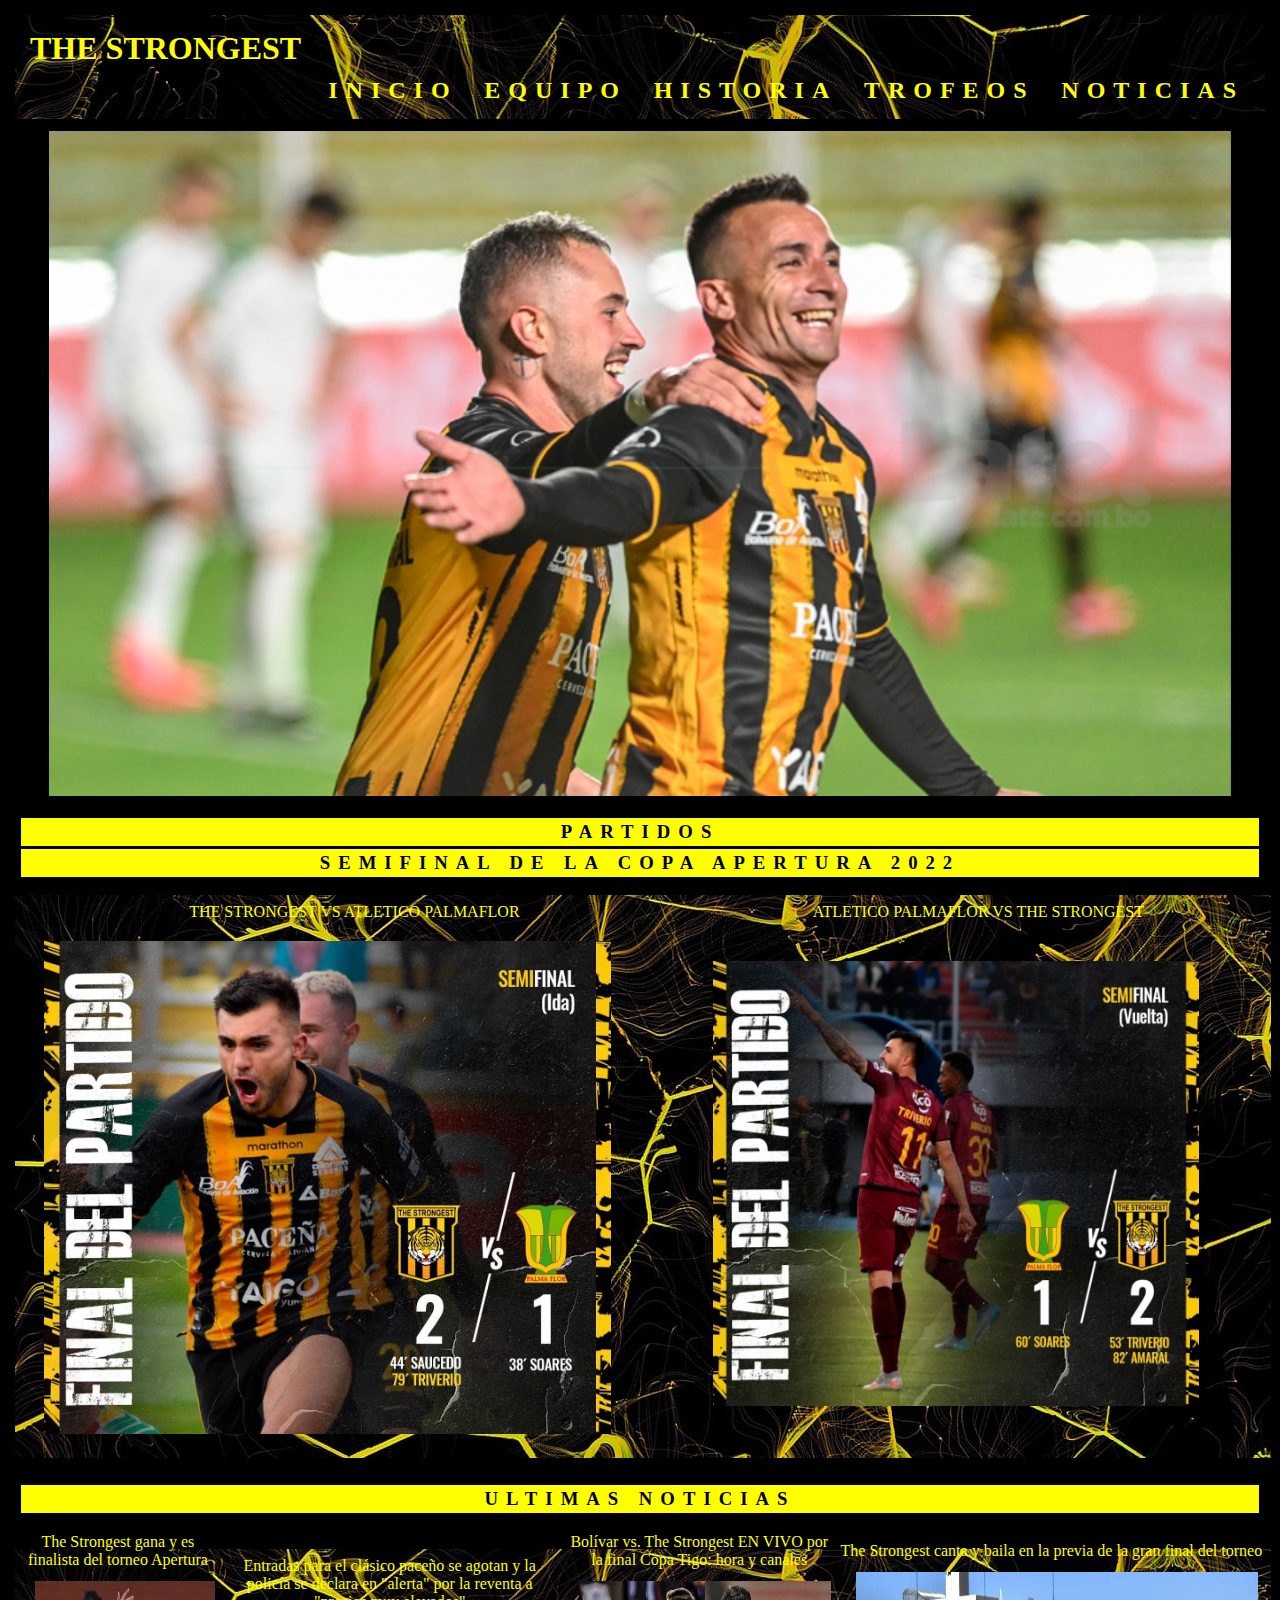
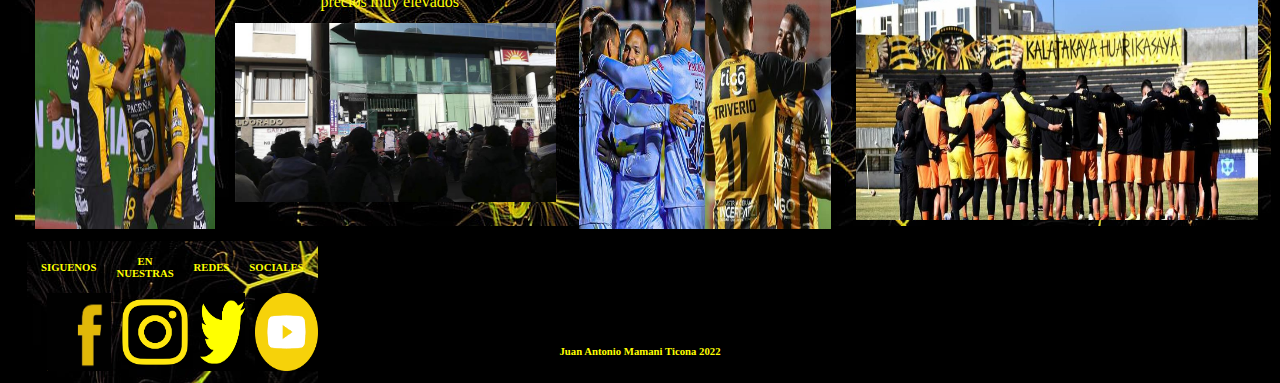
<file: index.html>
<!DOCTYPE html>
<html>
<head>
<meta name="viewport" content="width=device-width, initial-scale=1.0">
<link rel=styleSheet href="estilo.css" type="text/css">
</head>
<body>
<div id="cont1">
<header>
<h1>THE STRONGEST</h1>
<h2><a href="index.html">INICIO</a> <a href="equipo/equipo.html">EQUIPO</a>  <a href="historia/historia.html">HISTORIA</a>    <a href="trofeos/trofeos.html">TROFEOS</a>    <a href="noticias/noticias.html">NOTICIAS </a></h2>
</header>
</div>
<center>
<img src="imagenes/inicio.png">
</center>
</body>
<center>
<h3>PARTIDOS </h3>
<h3>SEMIFINAL DE LA COPA APERTURA 2022</h3>
</center>
<table>
<tr>
<td>THE STRONGEST VS ATLETICO PALMAFLOR</td>
<td>ATLETICO PALMAFLOR VS THE STRONGEST</td>
</tr>
<tr>
<center>
<td><div id="imagen"><img src="imagenes/vs2.jpg"></div></td>
<td><div id="imagen"><img src="imagenes/vs1.jpg"></div></td>
</center>
</tr>
</table>
<center>
<a href="noticias/noticias.html"><h3>ULTIMAS NOTICIAS</h3></a>
</center>
<table>
<tr>
<center>
<td>The Strongest gana y es finalista 
del torneo Apertura
<div id="noticias">
<img src="imagenes/not1.jpg"></div></td>
<td>Entradas para el clásico paceño se 
agotan y la policía se declara en "alerta" 
por la reventa a "precios muy elevados"
<div id="noticias">
<img src="imagenes/not2.jpg"></div></td>
<td>Bolívar vs. The Strongest EN VIVO por la
 final Copa Tigo: hora y canales
 <div id="noticias">
 <img src="imagenes/not3.jpg"></div></td>
<td>The Strongest canta y baila en la previa
de la gran final del torneo
<div id="noticias">
<img src="imagenes/not4.jpg"></div></td>
</center>
</tr>
</table>
<footer>
<div id="logos">
<table>
<tr>
<td><h6>SIGUENOS</h6>   </td>
<td><h6>EN NUESTRAS</h6></td>
<td> <h6>REDES</h6></td>
<td><h6>SOCIALES</h6></td>
</tr>
<tr>
<td><a href="https://www.facebook.com/clubthestrongestoficial"><img src="imagenes/facebook.jpg" height="5px" width="5px"></a></td>
<td><a href="https://www.instagram.com/clubstrongest/"><img src="imagenes/inta.png" height="5px" width="5px"></a></td>
<td><a href="https://twitter.com/clubstrongest"><img src="imagenes/ti.png" height="5px" width="5px"></a></td>
<td><a href="https://www.youtube.com/channel/UCL26Mlt9r8WV9h9ILcctvXg/feed"><img src="imagenes/you.png" height="5px" width="5px"></a></td>
</table>
</div>
<br>
<br>
<br>
<br>
<br>
<h6>Juan Antonio Mamani Ticona 2022</h6>
</footer>
</html>
</file>
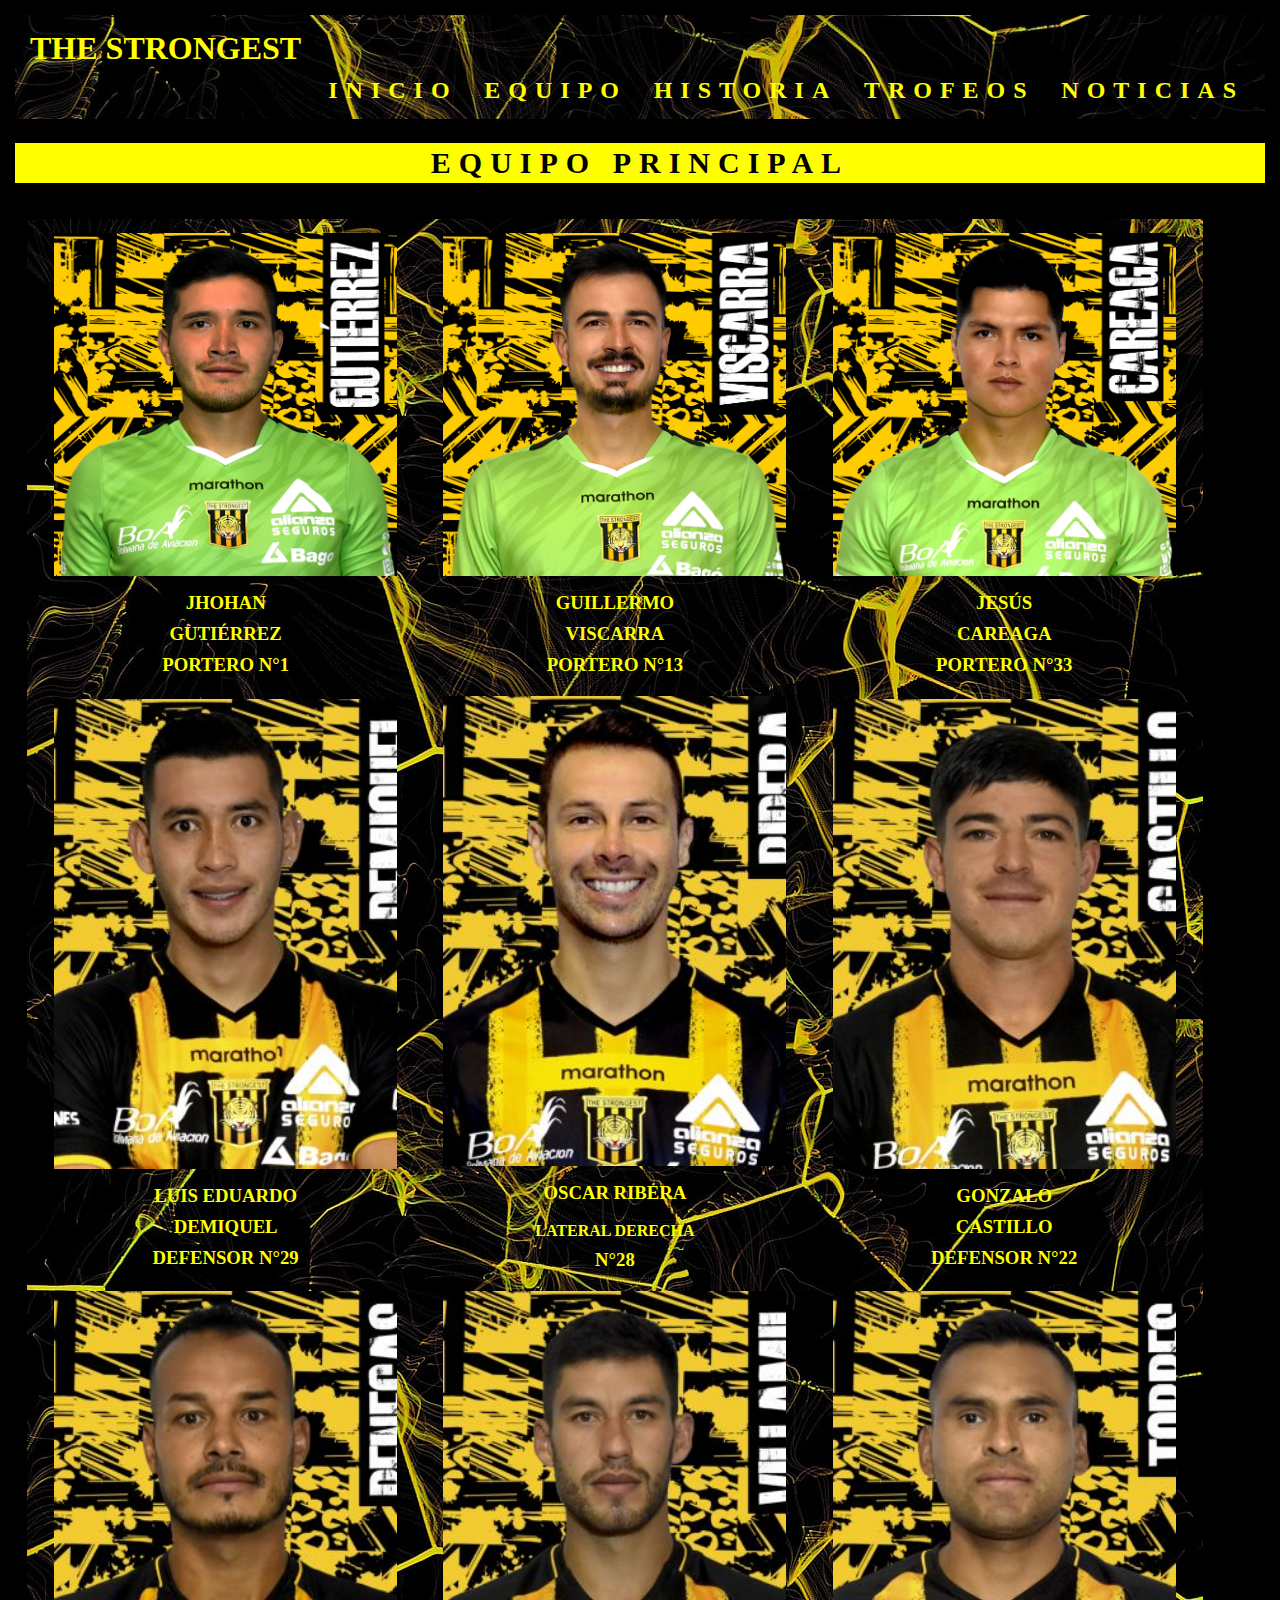
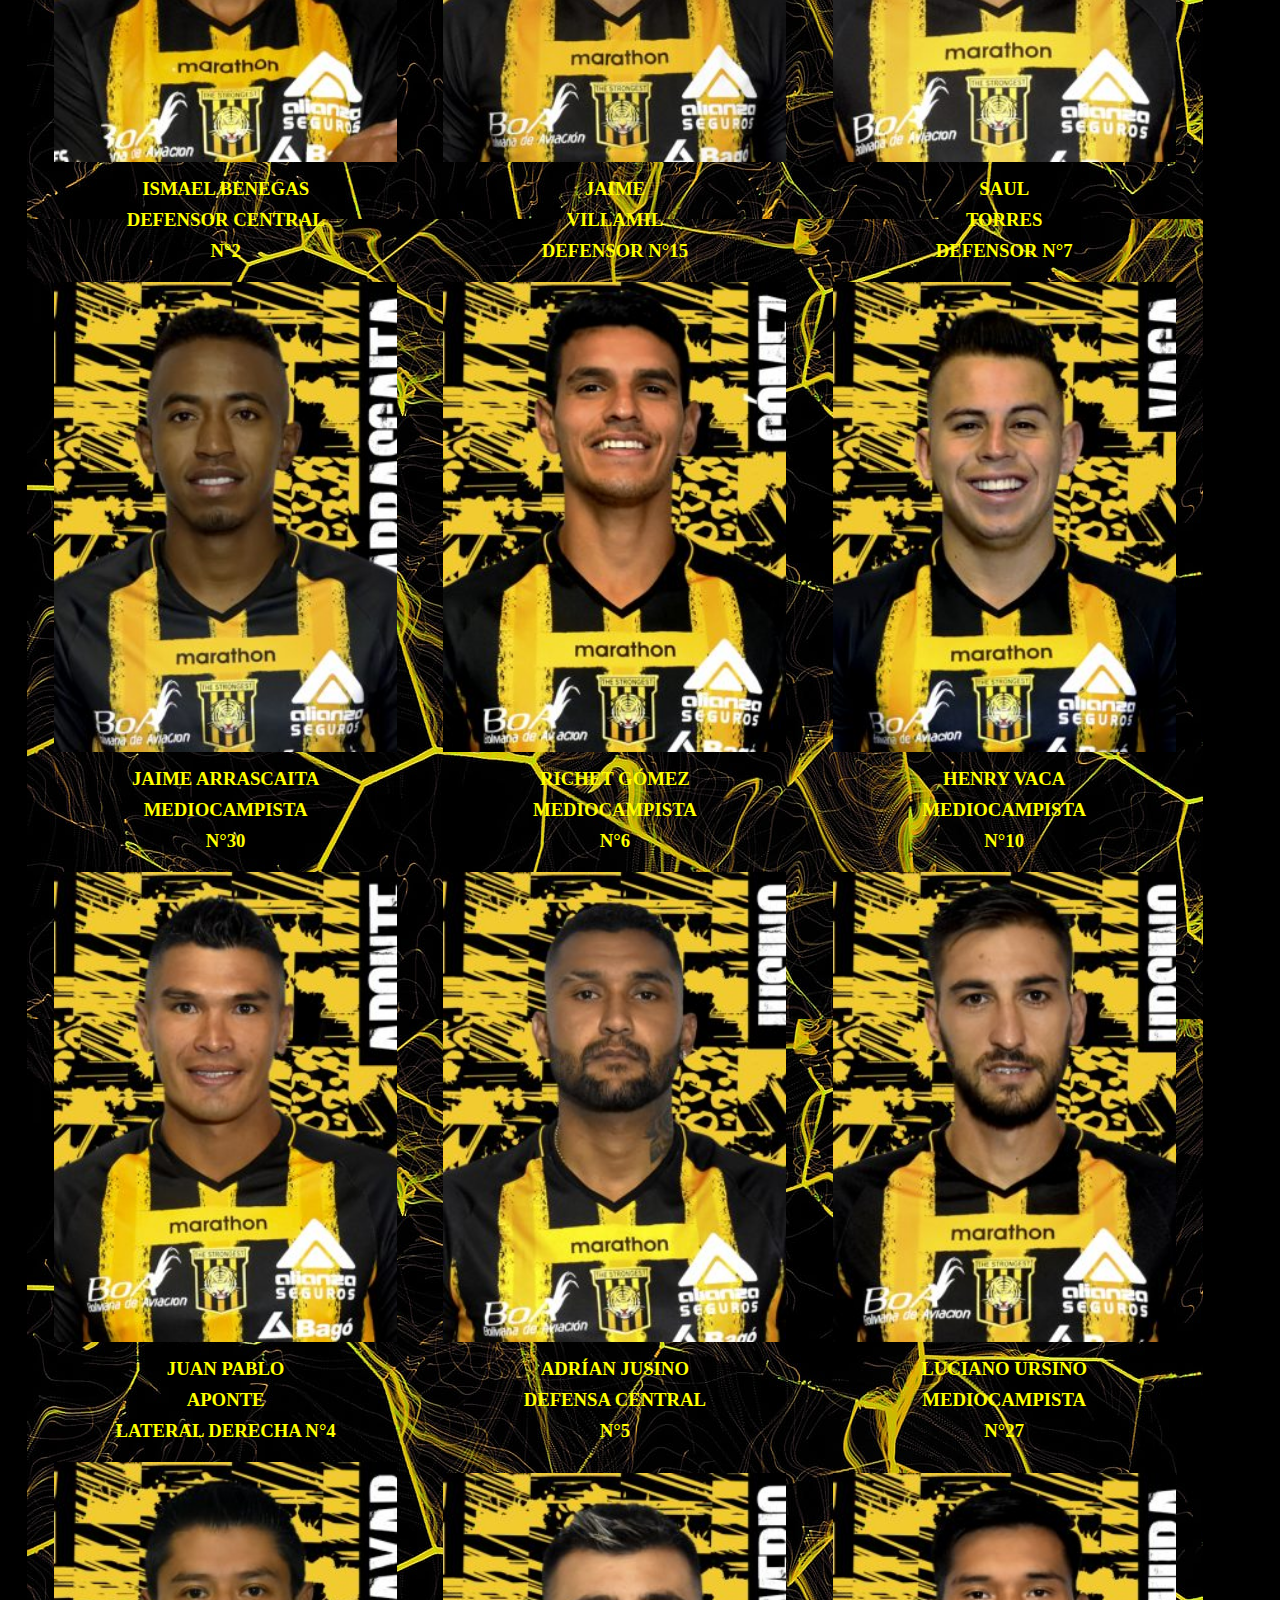
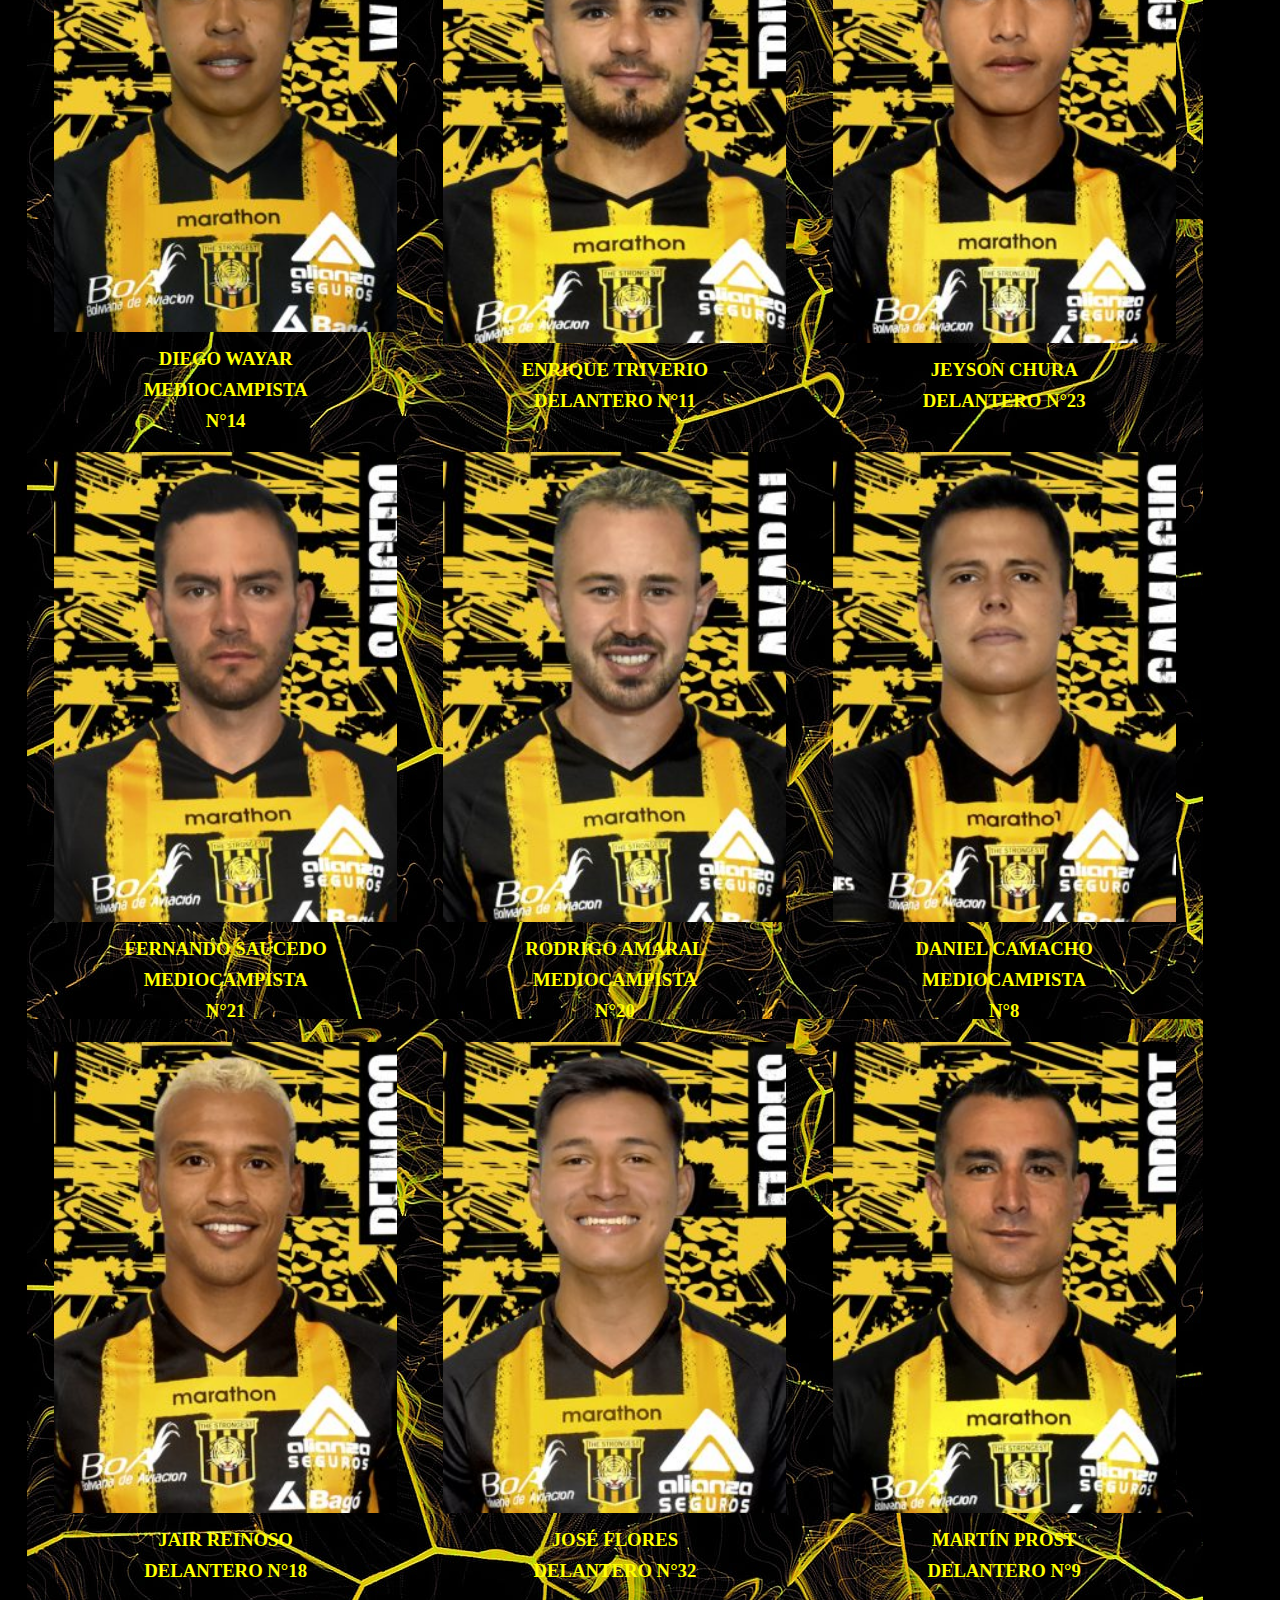
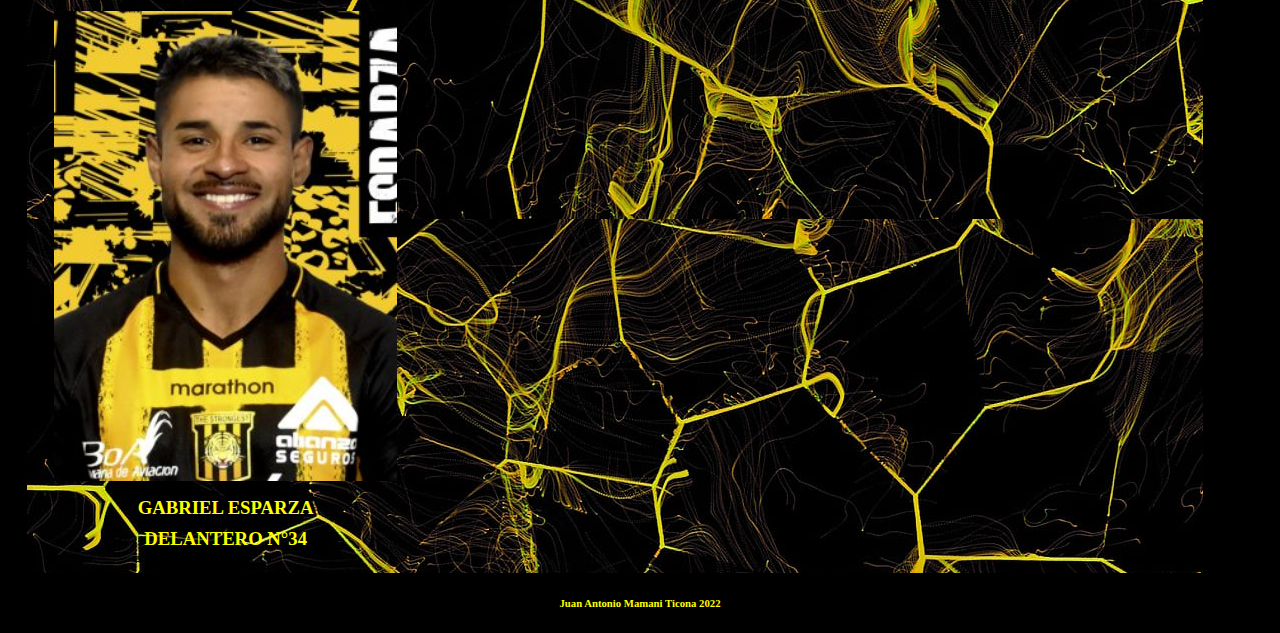
<file: equipo/equipo.html>
<!DOCTYPE html>
<html>
<head>
<meta name="viewport" content="width=device-width, initial-scale=1.0">
<link rel=styleSheet href="estiloequipo.css" type="text/css">
</head>
<div id="cont1">
<header>
<h1>THE STRONGEST</h1>
<h2><a href="../index.html">INICIO</a> <a href="../equipo/equipo.html">EQUIPO</a>  <a href="../historia/historia.html">HISTORIA</a>    <a href="../trofeos/trofeos.html">TROFEOS</a>  <a href="../noticias/noticias.html">  NOTICIAS </a></h2>
</header>
</div>
<body>
<br>
<div id="letra">EQUIPO PRINCIPAL</div>
<br>
<section>
<div id="gg">
<table>
<tr>
<td>
  <img src="imagenes/portero1.jpg">
   <h3>JHOHAN </h3>
    <h3>GUTIÉRREZ</h3>
   <h3>PORTERO N°1</h3>
</td>
<td>  
   <img src="imagenes/portero2.jpg">
	<h3>GUILLERMO</h3>
	 <h3>  VISCARRA</h3>
	<h3>PORTERO N°13</h3>
</td>
<td> 
   <img src="imagenes/portero3.jpg">
   <h3>JESÚS </h3>
   <h3>CAREAGA</h3>
	<h3>PORTERO N°33</h3>
</td>
</tr>
<tr>
<td>
   <img src="imagenes/defensor 22.jpg">
   <h3>LUIS EDUARDO</h3>
   <h3>DEMIQUEL</h3>
   <h3>DEFENSOR N°29</h3>
</td>
<td>
   <img src="imagenes/defensor 28.jpg">
   <h3>OSCAR RIBERA</h3>
   <h3></h3>
   <h4>LATERAL DERECHA</h4> <h3>N°28</h3>
</td>
<td>
   <img src="imagenes/defensor 17.jpg">
   <h3>GONZALO</h3>
   <h3>CASTILLO</h3>
   <h3>DEFENSOR N°22</h3>
</td>
</tr>
<tr>
<td>
 <img src="imagenes/jugador 2.jpg">
 <h3>ISMAEL BENEGAS</h3>
 <h3>DEFENSOR CENTRAL</h3>
 <h3>N°2</h3>
</td>
<td>
  <img src="imagenes/jugador 5.jpg">
  <h3>JAIME</h3>
  <h3>VILLAMIL</h3>
  <h3>DEFENSOR N°15</h3>
</td>
<td>
<img src="imagenes/jugador 7.jpg">
<h3>SAUL</h3>
<h3>TORRES</h3>
<h3>DEFENSOR N°7</h3>
</td>
</tr>
<tr>
<td>
<img src="imagenes/jugador 30.jpg">
<h3>JAIME ARRASCAITA</h3>
<h3>MEDIOCAMPISTA</h3>
<h3>N°30</h3>
</td>
<td>
<img src="imagenes/jugador 6.jpg">
<h3>RICHET GÓMEZ</h3>
<h3>MEDIOCAMPISTA</h3>
<h3>N°6</h3>
</td>
<td>
<img src="imagenes/jugador 10.jpg">
<h3>HENRY VACA</h3>
<h3>MEDIOCAMPISTA</h3>
<h3>N°10</h3>
</td>
</tr>
<tr>
<td>
<img src="imagenes/jugador 4.jpg">
<h3>JUAN PABLO</h3>
<h3>APONTE</h3>
<h3>LATERAL DERECHA N°4</h3>
</td>
<td>
<img src="imagenes/jugador 5.1.jpg">
<h3>ADRÍAN JUSINO</h3>
<h3>DEFENSA CENTRAL</h3>
<h3>N°5</h3>
</td>
<td>
<img src="imagenes/jugador 27.jpg">
<h3>LUCIANO URSINO</h3>
<h3>MEDIOCAMPISTA</h3>
<h3>N°27</h3>
</td>
</tr>
<tr>
<td>
<img src="imagenes/jugador 14.jpg">
<h3>DIEGO WAYAR</h3>
<h3>MEDIOCAMPISTA</h3>
<h3>N°14</h3>
</td>
<td>
<img src="imagenes/jugador 11.jpg">
<h3>ENRIQUE TRIVERIO</h3>
<h3>DELANTERO N°11</h3>
<h3></h3>
</td>
<td>
<img src="imagenes/jugador 23.jpg">
<h3>JEYSON CHURA</h3>
<h3>DELANTERO N°23</h3>
<h3></h3>
</td>
</tr>
<tr>

<td>
<img src="imagenes/jugador 21.jpg">
<h3>FERNANDO SAUCEDO</h3>
<h3>MEDIOCAMPISTA</h3>
<h3>N°21</h3>
</td>
<td>
<img src="imagenes/jugador 20.jpg">
<h3>RODRIGO AMARAL</h3>
<h3>MEDIOCAMPISTA</h3>
<h3>N°20</h3>
</td>
<td>
<img src="imagenes/jugador 8.jpg">
<h3>DANIEL CAMACHO</h3>
<h3>MEDIOCAMPISTA</h3>
<h3>N°8</h3>
</td>
</tr>
<tr>
<td>
<img src="imagenes/jugador 18.jpg">
<h3>JAIR REINOSO</h3>
<h3>DELANTERO N°18</h3>
<h3></h3>
</td>
<td>
<img src="imagenes/jugador 32.jpg">
<h3>JOSÉ FLORES</h3>
<h3>DELANTERO N°32</h3>
<h3></h3>
</td>
<td>
<img src="imagenes/jugador 9.jpg">
<h3>MARTÍN PROST</h3>
<h3>DELANTERO N°9</h3>
<h3></h3>
</td>
</tr>
<tr>
<td>
<img src="imagenes/jugador 34.jpg">
<h3>GABRIEL ESPARZA</h3>
<h3>DELANTERO N°34</h3>
<h3></h3>
</td>
</tr>
</table>
</div>
</section>
</body>
<footer>
<h6>Juan Antonio Mamani Ticona 2022</h6>
</footer>

</html>
</file>
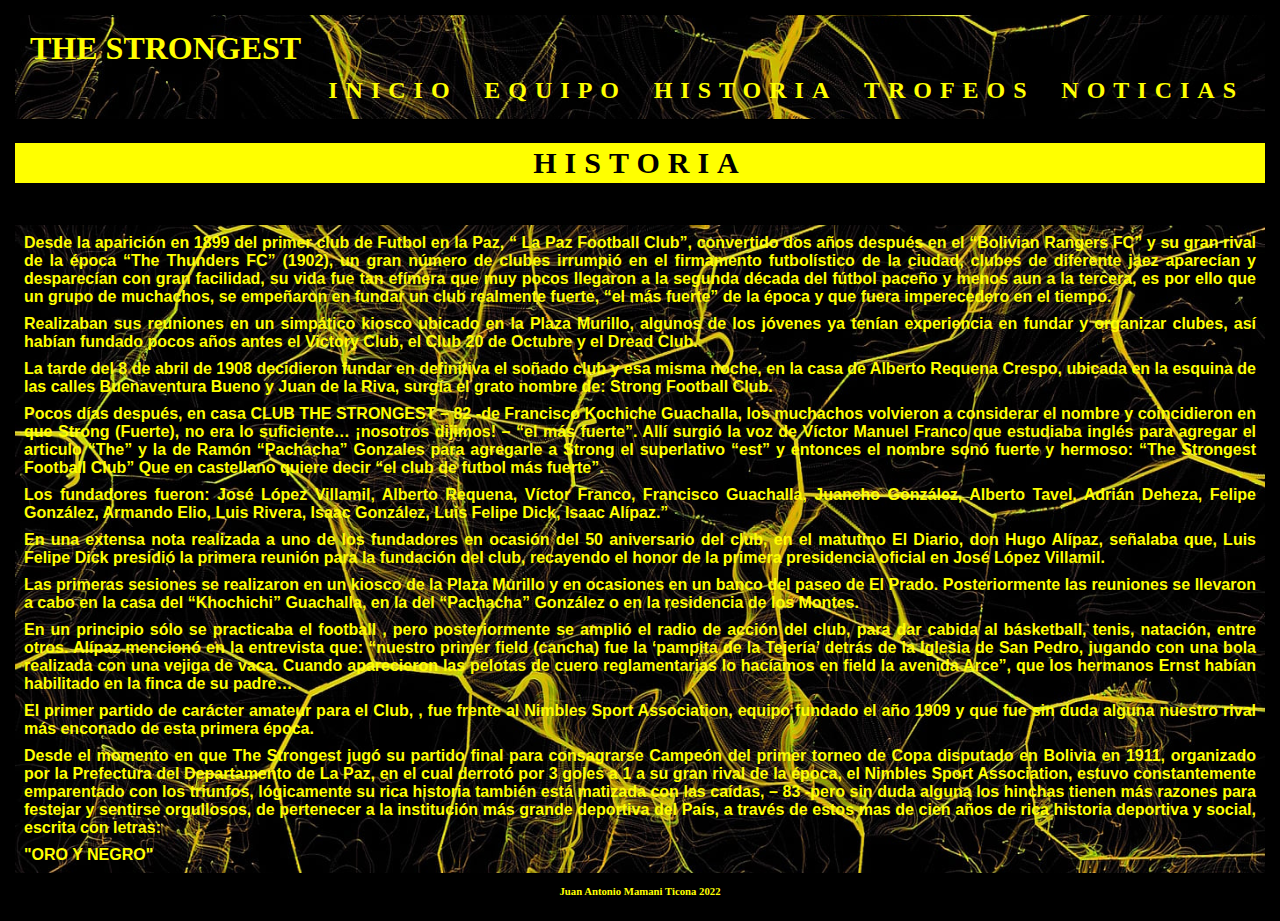
<file: historia/historia.html>
<!DOCTYPE html>
<html>
<head>
<meta name="viewport" content="width=device-width, initial-scale=1.0">
<link rel=styleSheet href="estilohistoria.css" type="text/css">
</head>
<div id="cont1">
<header>
<h1>THE STRONGEST</h1><h2><a href="../index.html">INICIO</a> <a href="../equipo/equipo.html">EQUIPO</a>  <a href="../historia/historia.html">HISTORIA</a>    <a href="../trofeos/trofeos.html">TROFEOS</a>   <a href="../noticias/noticias.html"> NOTICIAS</a> </h2>
</header>
</div>
<body>
<br>
<div id="letra">HISTORIA</div>
<br>
<br>
<div id="cont2">
<p>
Desde la aparición en 1899 del primer club de Futbol en la Paz, “ La Paz Football Club”,
convertido dos años después en el “Bolivian Rangers FC” y su gran rival de la época 
“The Thunders FC” (1902), un gran número de clubes irrumpió en el firmamento futbolístico de la ciudad, 
clubes de diferente jaez aparecían y desparecían con gran facilidad, su vida fue tan efímera que muy pocos
llegaron a la segunda década del fútbol paceño y menos aun a la tercera, es por ello que un grupo de muchachos, 
se empeñaron en fundar un club realmente fuerte, “el más fuerte” de la época y que fuera imperecedero en el tiempo.
</p>
<p>
Realizaban sus reuniones en un simpático kiosco ubicado en la Plaza Murillo, algunos de los jóvenes ya 
tenían experiencia en fundar y organizar clubes, así habían fundado pocos años antes el  Victory Club, 
el Club 20 de Octubre y el Dread Club.
</p>
<p>
La tarde del 8 de abril de 1908 decidieron fundar en definitiva el soñado club y esa misma noche, 
en la casa de Alberto Requena Crespo, ubicada en la esquina de las calles Buenaventura Bueno y Juan de la Riva, 
surgía el grato nombre de: Strong Football Club.
</p>
<p>
Pocos días después, en casa CLUB THE STRONGEST – 82 -de Francisco Kochiche Guachalla, los muchachos volvieron a 
considerar el nombre y coincidieron en que Strong (Fuerte), no era lo suficiente… ¡nosotros dijimos! – “el más fuerte”. 
Allí surgió la voz de  Víctor Manuel Franco que estudiaba inglés para agregar el articulo “The” y la de Ramón “Pachacha”
Gonzales para agregarle a Strong el superlativo “est” y entonces el nombre sonó fuerte y hermoso: “The Strongest Football Club” 
Que en castellano quiere decir “el club de futbol más fuerte”.
</p>
<p>
Los fundadores fueron: José López Villamil, Alberto Requena, Víctor Franco, Francisco Guachalla, Juancho González, Alberto Tavel, 
Adrián Deheza, Felipe González, Armando Elio, Luis Rivera, Isaac González, Luis Felipe Dick, Isaac Alípaz.”
</p>
<p>
En una extensa nota realizada a uno de los fundadores en ocasión del 50 aniversario del club, en el matutino El Diario,
don Hugo Alípaz, señalaba que, Luis Felipe Dick presidió la primera reunión para la fundación del club, recayendo el honor
de la primera presidencia oficial en José López Villamil.
</p>
<p>
Las primeras sesiones se realizaron en un kiosco de la Plaza Murillo y en ocasiones en un banco del paseo de El Prado. 
Posteriormente las reuniones se llevaron a cabo en la casa del “Khochichi” Guachalla, en la del “Pachacha” González 
o en la residencia de los Montes.
</p>
<p>
En un principio sólo se practicaba el football , pero posteriormente se amplió el radio de acción del club, para dar 
cabida al básketball, tenis, natación, entre otros. Alípaz mencionó en la entrevista que: “nuestro primer field (cancha)
fue la ‘pampita de la Tejería’ detrás de la Iglesia de San Pedro, jugando con una bola realizada con una vejiga de vaca.
Cuando aparecieron las pelotas de cuero reglamentarias lo hacíamos en field la avenida Arce”, que los hermanos Ernst habían 
habilitado en la finca de su padre…
</p>
<p>
El primer partido de carácter amateur para el Club, , fue frente al Nimbles Sport Association, equipo fundado el año 1909 
y que fue sin duda alguna nuestro  rival más enconado  de esta primera época.
</p>
<p>
Desde el momento en que The Strongest jugó su partido final para consagrarse Campeón del primer torneo de Copa disputado 
en Bolivia en 1911,  organizado por la Prefectura del Departamento de La Paz, en el cual derrotó por 3 goles a 1 a su gran
rival de la época, el Nimbles Sport Association, estuvo constantemente emparentado con los triunfos, lógicamente su rica historia 
también está matizada con las caídas, – 83 -pero sin duda alguna los hinchas tienen más razones para festejar y sentirse orgullosos,
de pertenecer a la  institución más grande deportiva del País, a través de estos mas de cien años de rica historia deportiva y social,
escrita con letras:
</p>
<p>
"ORO Y NEGRO"
</p>
</div>
</body>
<footer>
<h6>Juan Antonio Mamani Ticona 2022</h6>
</footer>

</html>
</file>
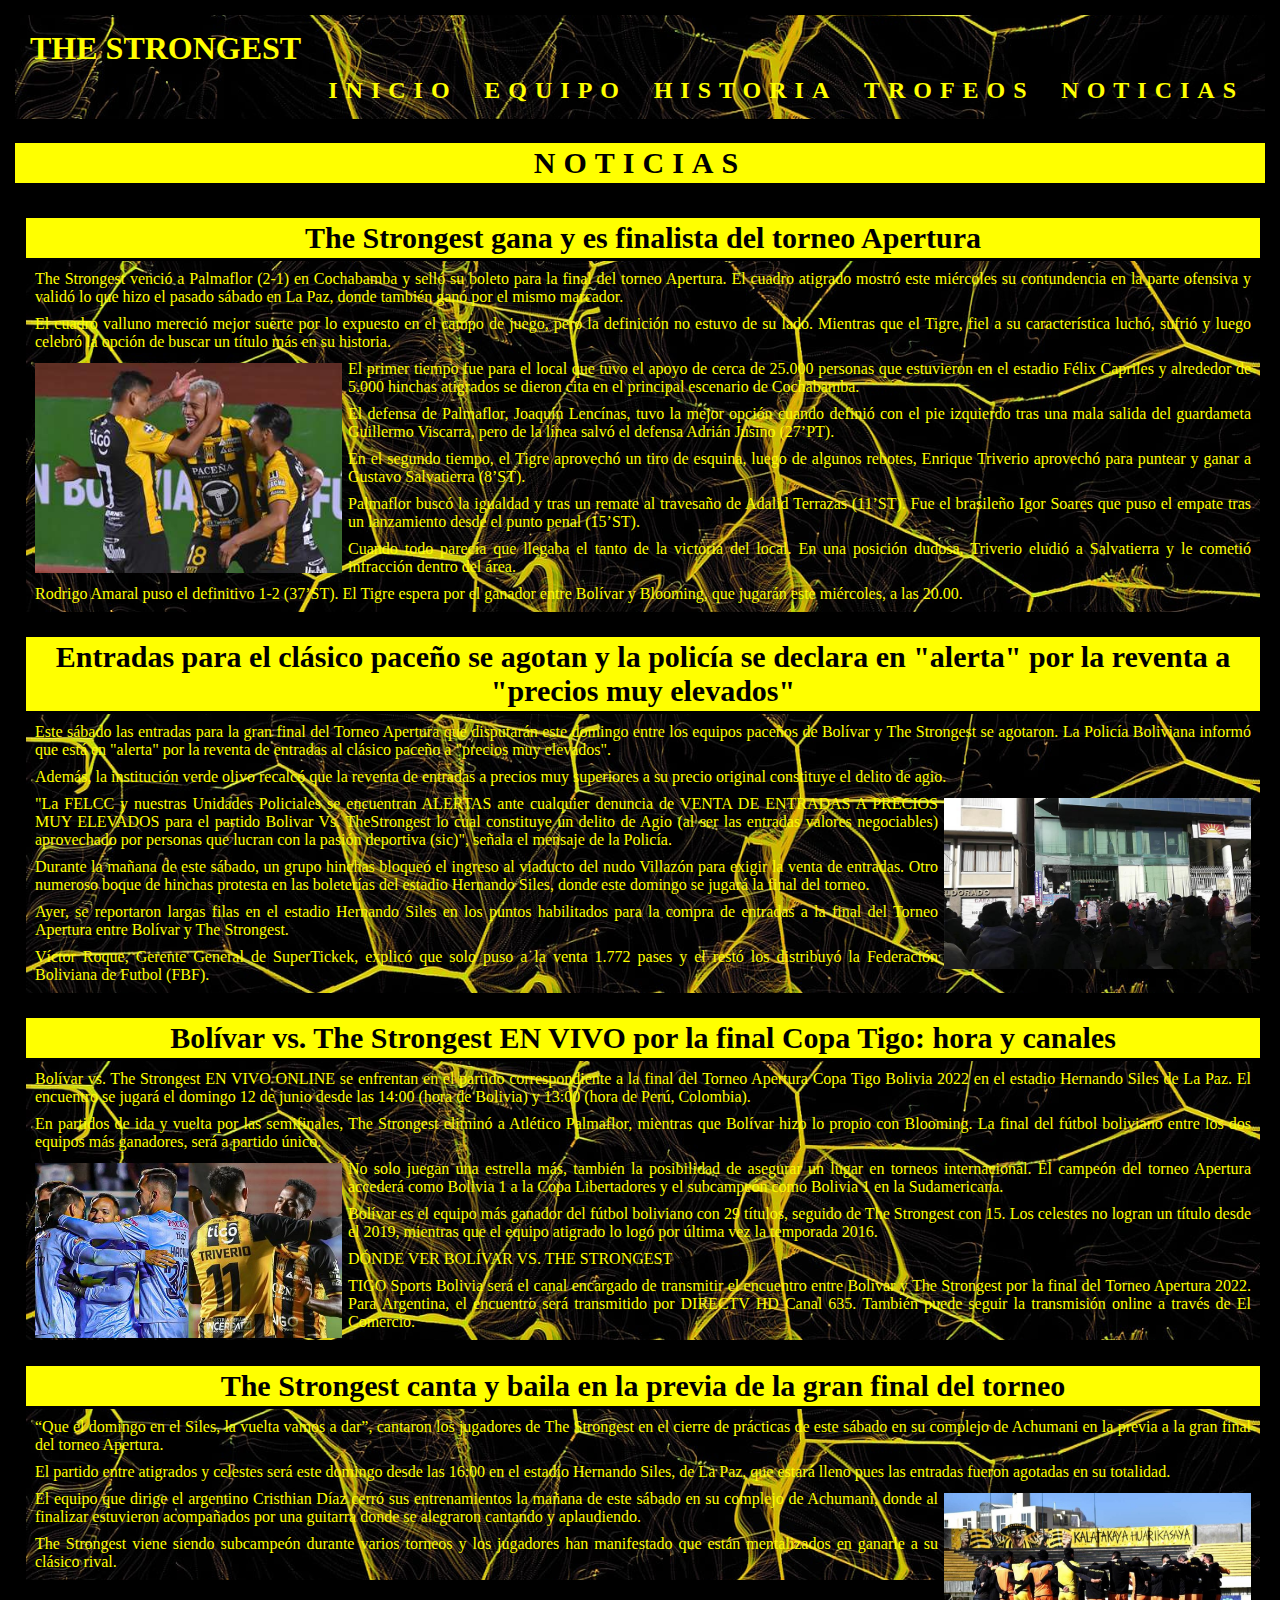
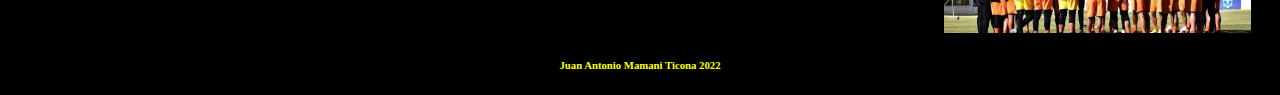
<file: noticias/noticias.html>
<!DOCTYPE html>
<html>
<head>
<meta name="viewport" content="width=device-width, initial-scale=1.0">
<link rel=styleSheet href="estilonoticias.css" type="text/css">
</head>
<div id="cont1">
<header>
<h1>THE STRONGEST</h1><h2><a href="../index.html">INICIO</a> <a href="../equipo/equipo.html">EQUIPO</a>  <a href="../historia/historia.html">HISTORIA</a>    <a href="../trofeos/trofeos.html">TROFEOS</a>    <a href="noticias.html">NOTICIAS</a> </h2>
</header>
</div>
<br>
<div id="letra">NOTICIAS</div>
<br>

<table>
<tr>
<td>
<h3>The Strongest gana y es finalista 
del torneo Apertura</h3>
<div id="parrafo">
<p>The Strongest venció a Palmaflor (2-1)
 en Cochabamba y selló su boleto para la 
 final del torneo Apertura. El cuadro atigrado
 mostró este miércoles su contundencia en la 
 parte ofensiva y validó lo que hizo el pasado
 sábado en La Paz, donde también ganó por el mismo marcador.</p>
<p>El cuadro valluno mereció mejor suerte por lo expuesto 
en el campo de juego, pero la definición no estuvo de su lado.
Mientras que el Tigre, fiel a su característica luchó, 
sufrió y luego celebró la opción de buscar un título más en su historia.</p>
<img src="imagenes/not1.jpg" height="30%" width="25%" align="left">
<p>El primer tiempo fue para el local que tuvo el apoyo
 de cerca de 25.000 personas que estuvieron en el estadio
 Félix Capriles y alrededor de 5.000 hinchas 
atigrados se dieron cita en el principal escenario de Cochabamba.</p>
<p>El defensa de Palmaflor, Joaquín Lencínas, tuvo la mejor opción cuando definió con el pie izquierdo tras una mala salida del guardameta Guillermo Viscarra, pero de la línea salvó el defensa Adrián Jusino (27’PT).</p>
<p>En el segundo tiempo, el Tigre aprovechó un tiro de esquina, luego de algunos rebotes, Enrique Triverio aprovechó para puntear y ganar a Gustavo Salvatierra (8’ST).</p>
<p>Palmaflor buscó la igualdad y tras un remate al travesaño de Adalid Terrazas (11’ST). Fue el brasileño Igor Soares que puso el empate tras un lanzamiento desde el punto penal (15’ST).</p>
<p>Cuando todo parecía que llegaba el tanto de la victoria del local. En una posición dudosa, Triverio eludió a Salvatierra y le cometió infracción dentro del área.</p>
<p>Rodrigo Amaral puso el definitivo 1-2 (37’ST). El Tigre espera por el ganador entre Bolívar y Blooming, que jugarán este miércoles, a las 20.00.</p>
</div>
</tr>

</table>
<table>
<tr>
<td>

<h3>Entradas para el clásico paceño se 
agotan y la policía se declara en "alerta" 
por la reventa a "precios muy elevados"</h3>
<div id="parrafo">
<p>Este sábado las entradas para la gran final del Torneo Apertura que disputarán este domingo entre los equipos paceños de Bolívar y The Strongest se agotaron. La Policía Boliviana informó que está en "alerta" por la reventa de entradas al clásico paceño a "precios muy elevados".</p>
<p>Además, la institución verde olivo recalcó que la reventa de entradas a precios muy superiores a su precio original constituye el delito de agio.</p>
<img src="imagenes/not2.jpg" height="30%" width="25%" align="right">
<p>"La FELCC y nuestras Unidades Policiales se encuentran ALERTAS ante cualquier denuncia de VENTA DE ENTRADAS A PRECIOS MUY ELEVADOS para el partido Bolivar Vs. TheStrongest lo cual constituye un delito de Agio (al ser las entradas valores negociables) aprovechado por personas que lucran con la pasión deportiva (sic)", señala el mensaje de la Policía.</p>
<p>Durante la mañana de este sábado, un grupo hinchas bloqueó el ingreso al viaducto del nudo Villazón para exigir la venta de entradas. Otro numeroso boque de hinchas protesta en las boleterías del estadio Hernando Siles, donde este domingo se jugará la final del torneo.</p>
<p>Ayer, se reportaron largas filas en el estadio Hernando Siles en los puntos habilitados para la compra de entradas a la final del Torneo Apertura entre Bolívar y The Strongest.</p>
<p>Víctor Roque, Gerente General de SuperTickek, explicó que solo puso a la venta 1.772 pases y el restó los distribuyó la Federación Boliviana de Futbol (FBF).</p>
</div>
</td>
</tr>
</table>
<table>
<tr>
<td>
<h3>Bolívar vs. The Strongest EN VIVO por la
 final Copa Tigo: hora y canales</h3>
<div id="parrafo">
<p>Bolívar vs. The Strongest EN VIVO ONLINE se enfrentan en el partido correspondiente a la final del Torneo Apertura Copa Tigo Bolivia 2022 en el estadio Hernando Siles de La Paz. El encuentro se jugará el domingo 12 de junio desde las 14:00 (hora de Bolivia) y 13:00 (hora de Perú, Colombia).</p>
<p>En partidos de ida y vuelta por las semifinales, The Strongest eliminó a Atlético Palmaflor, mientras que Bolívar hizo lo propio con Blooming. La final del fútbol boliviano entre los dos equipos más ganadores, será a partido único.</p>
<img src="imagenes/not3.jpg" height="30%" width="25%" align="left">
<p>No solo juegan una estrella más, también la posibilidad de asegurar un lugar en torneos internacional. El campeón del torneo Apertura accederá como Bolivia 1 a la Copa Libertadores y el subcampeón como Bolivia 1 en la Sudamericana.</p>
<p>Bolívar es el equipo más ganador del fútbol boliviano con 29 títulos, seguido de The Strongest con 15. Los celestes no logran un título desde el 2019, mientras que el equipo atigrado lo logó por última vez la temporada 2016.</p>
<p>DÓNDE VER BOLÍVAR VS. THE STRONGEST</p>
<p>TIGO Sports Bolivia será el canal encargado de transmitir el encuentro entre Bolívar y The Strongest por la final del Torneo Apertura 2022. Para Argentina, el encuentro será transmitido por DIRECTV HD Canal 635. También puede seguir la transmisión online a través de El Comercio.</p>
</div>
</td>
</tr>
</table>
<table>
<tr>
<td>
<h3>The Strongest canta y baila en la previa
de la gran final del torneo</h3>
<div id="parrafo">
<p>“Que el domingo en el Siles, la vuelta vamos a dar”, cantaron los jugadores de The Strongest en el cierre de prácticas de este sábado en su complejo de Achumani en la previa a la gran final del torneo Apertura.</p>
<p>El partido entre atigrados y celestes será este domingo desde las 16:00 en el estadio Hernando Siles, de La Paz, que estará lleno pues las entradas fueron agotadas en su totalidad.</p>
<img src="imagenes/not4.jpg" height="30%" width="25%" align="right">
<p>El equipo que dirige el argentino Cristhian Díaz cerró sus entrenamientos la mañana de este sábado en su complejo de Achumani, donde al finalizar estuvieron acompañados por una guitarra donde se alegraron cantando y aplaudiendo.</p>
<p>The Strongest viene siendo subcampeón durante varios torneos y los jugadores han manifestado que están mentalizados en ganarle a su clásico rival.</p> 
</div>
</td>
</tr>
</table>
<body>
</body>
<footer>
<h6>Juan Antonio Mamani Ticona 2022</h6>
</footer>
</html>
</file>
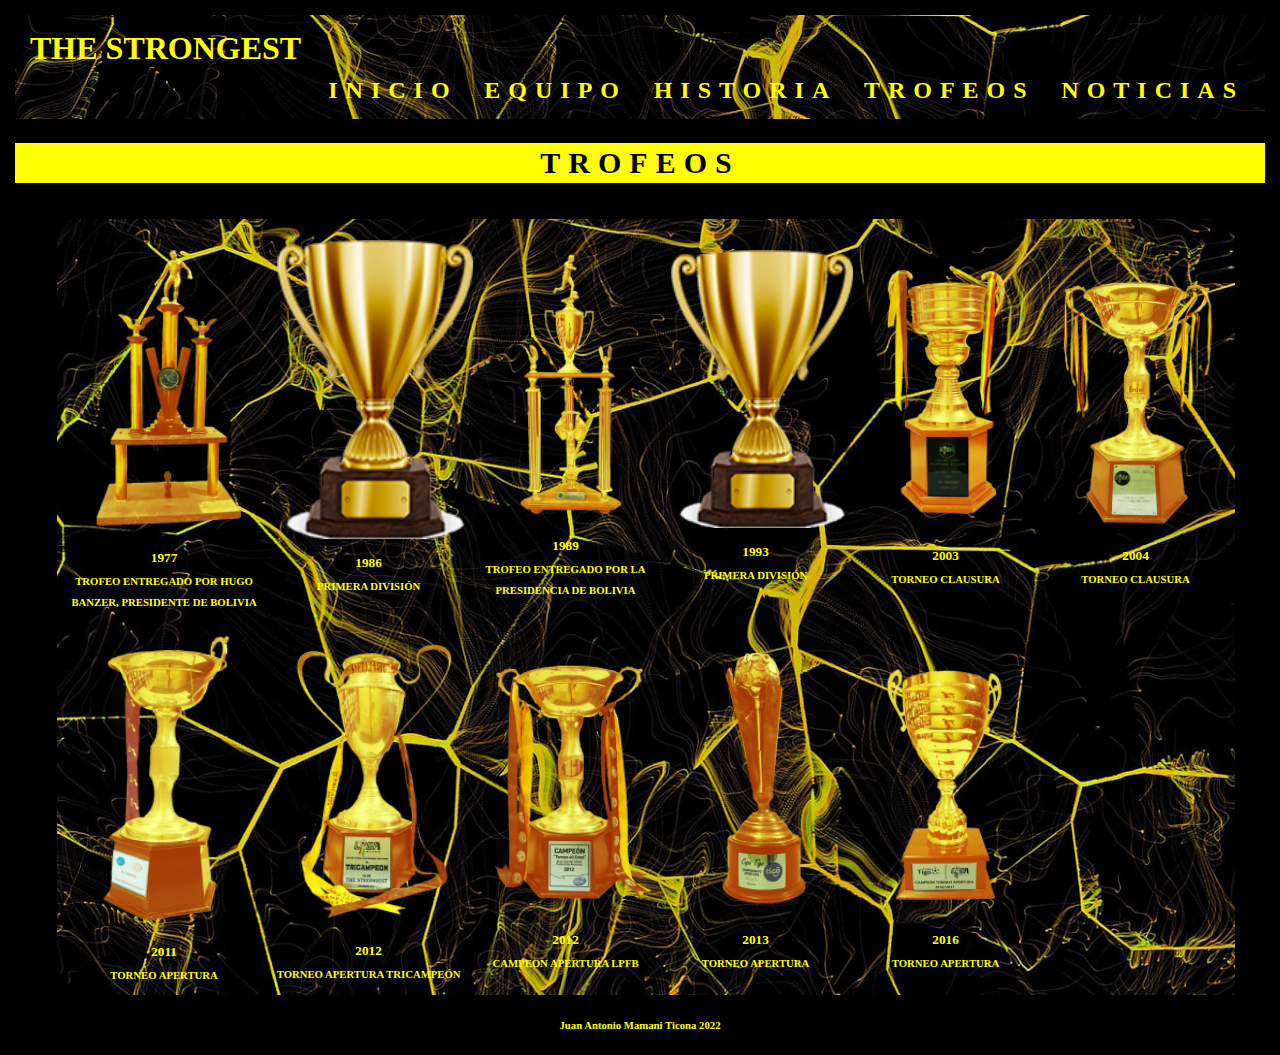
<file: trofeos/trofeos.html>
<!DOCTYPE html>
<html>
<head>
<meta name="viewport" content="width=device-width, initial-scale=1.0">
<link rel=styleSheet href="estilotrofeos.css" type="text/css">
</head>
<div id="cont1">
 <header>
 <h1>THE STRONGEST</h1><h2><a href="../index.html">INICIO</a> <a href="../equipo/equipo.html">EQUIPO</a>  <a href="../historia/historia.html">HISTORIA</a>    <a href="trofeos.html">TROFEOS</a>    <a href="../noticias/noticias.html">NOTICIAS</a> </h2>
 </header>
</div>
<br>
<div id="letra">TROFEOS</div>
<br>
<body>
<div id="lo">
<center>
<table>
<tr>
<td>
<img src="imagenes/1977.png">
<h5>1977</h5>
<h6>TROFEO ENTREGADO POR HUGO</h6>
<h6>BANZER, PRESIDENTE DE BOLIVIA</h6>
</td>
<td>
<img src="imagenes/1986.png">
<h5>1986</h5>
<h6>PRIMERA DIVISIÓN</h6>
<h6></h6>
</td>
<td>
<img src="imagenes/1989.png">
<h5>1989</h5>
<h6>TROFEO ENTREGADO POR LA</h6>
<h6>PRESIDENCIA DE BOLIVIA</h6>
</td>
<td>
<img src="imagenes/1993.png">
<h5>1993</h5>
<h6>PRIMERA DIVISIÓN</h6>
<h6></h6>
</td>
<td>
<img src="imagenes/2003.png">
<h5>2003</h5>
<h6>TORNEO CLAUSURA</h6>
</td>
<td>
<img src="imagenes/2004.png">
<h5>2004</h5>
<h6>TORNEO CLAUSURA</h6>
</td>
</tr>
<td>
<img src="imagenes/2011.png">
<h5>2011</h5>
<h6>TORNEO APERTURA</h6>
</td>
<td>
<img src="imagenes/2012.png">
<h5>2012</h5>
<h6>TORNEO APERTURA TRICAMPEÓN</h6>
</td>
<td>
<img src="imagenes/2012-apertura.png">
<h5>2012</h5>
<h6>CAMPEON APERTURA LPFB</h6>
</td>
<td>
<img src="imagenes/2013.png">
<h5>2013</h5>
<h6>TORNEO APERTURA</h6>
</td>
<td>
<img src="imagenes/2016.png">
<h5>2016</h5>
<h6>TORNEO APERTURA</h6>
</td>
</tr>
</table>
</center>
</div>
</body>
<footer>
<h6>Juan Antonio Mamani Ticona 2022</h6>
</footer>
</html>
</file>
<file: estilo.css>
*
{
    font-family:Times New Roman;
    margin:3px;
    padding:3px;
	
	
}
header
{
	
	color:yellow;
}
#cont1
{
	background-image:url(imagenes/logo.jpg);
	background-size:cover;
	background-position-x:center;
	background-position-y:center;
}
img
{
	height:95%;
	width:95%;
}
h2
{
	font-family:Arial;
	letter-spacing:8px;
	text-align:right;
}
h3
{
	background-color:yellow;
	color:black;
	letter-spacing:8px;
	text-align:center;
}
a
{
	color:yellow;
	text-decoration:none;
}
#partido
{
	background-color:yellow;
}
#imagen
{
	height:90%;
	width:90%;
}
td
{
	color:yellow;
	text-align:center;
}
table
{
	height:100%;
	width:100%;
	background-image:url(imagenes/logo.jpg);
}
#noticias
{
	height:100%;
	width:100%;
	text-align:center;
}
#logos
{
	height:5px;
	width:5px;
	background-color:black;
}
h6
{
	color:yellow;
	text-align:center;
}
body
{
	background-color:black;
}
</file>
<file: equipo/estiloequipo.css>
*
{
    font-family:Times New Roman;
    margin:3px;
    padding:3px;
}
#cont1
{
	background-image:url(imagenes/logo.jpg);
	background-size:cover;
	background-position-x:center;
	background-position-y:center;
}
header
{
	color:yellow;
}
h2
{
	font-family:Arial;
	letter-spacing:8px;
	text-align:right;
}
a
{
	color:yellow;
	text-decoration:none;
}
h3
{
	color:yellow;
}
h4
{
	color:yellow;
}
img 
{
	height:90%;
	width:90%;
}
table
{
	border-spacing:none;
	background-image:url(imagenes/logo.jpg);
}
#letra
{
	text-align:center;
	font-weight:bold;
	font-size:30px;
	background-color:yellow;
	color:black;
	letter-spacing:8px;
	text-align:center;
}
body
{
	background-color:black;
}
footer
{
	color:yellow;
	text-align:center;
}
#gg
{
	height:95%;
	width:95%;
	text-align:center;
}
</file>
<file: historia/estilohistoria.css>
*
{
    background-image:logo.jpg;
	font-family:Times New Roman;
    margin:3px;
    padding:3px;
}
#cont1
{
	background-image:url(imagenes/logo.jpg);
	background-size:cover;
	background-position-x:center;
	background-position-y:center;
}

header
{
	color:yellow;
}
h2
{
	font-family:Arial;
	letter-spacing:8px;
	text-align:right;
}
h3
{
	color:yellow;
	font-weight:bold;
}
p
{
	font-family:arial;
	text-align:justify;
	font-weight:bold;
	color:yellow;
}
a
{
	color:yellow;
	text-decoration:none;
}
center
{
	height:95%;
	width:95%;
	opacity:0.2;
	position:fixed;
	position:absolute;
	
}
#letra
{
	text-align:center;
	font-weight:bold;
	font-size:30px;
	background-color:yellow;
	color:black;
	letter-spacing:8px;
	text-align:center;
}
body
{
	background-color:black;
}
footer
{
	color:yellow;
	text-align:center;
}
#cont2
{
	background-image:url(imagenes/logo.jpg);
	background-size:cover;
	background-position-x:center;
	background-position-y:center;
}
</file>
<file: noticias/estilonoticias.css>
*
{
	font-family:Times New Roman;
    margin:3px;
    padding:3px;
}
#cont1
{
	background-image:url(imagenes/logo.jpg);
	background-size:cover;
	background-position-x:center;
	background-position-y:center;
}
header
{
	color:yellow;
}
a
{
	color:yellow;
	text-decoration:none;
}
h2
{
	font-family:Arial;
	letter-spacing:8px;
	text-align:right;
}
h3
{
	text-align:center;
	font-weight:bold;
	font-size:30px;
	background-color:yellow;
	color:black;
	text-align:center;
}
h6
{
	color:yellow;
	text-align:center;
}
h5
{
	color:yellow;
	text-align:center;
}
p
{
	color:yellow;
	text-align:justify;
}
#parrafo
{
	background-image:url("imagenes/logo.jpg");
	background-size:cover;
	background-position-x:center;
	background-position-y:center;
	background-repeat:no-repeat;
}
td
{
	color:yellow;
	text-align:center;
}
table
{
	height:100%;
	width:100%;
}
#letra
{
	text-align:center;
	font-weight:bold;
	font-size:30px;
	background-color:yellow;
	color:black;
	letter-spacing:8px;
	text-align:center;
}
body
{
	background-color:black;
}
footer
{
	color:yellow;
	text-align:right;
}
</file>
<file: trofeos/estilotrofeos.css>
*
{
	font-family:Times New Roman;
    margin:3px;
    padding:3px;
}
#cont1
{
	background-image:url(imagenes/logo.jpg);
	background-size:cover;
	background-position-x:center;
	background-position-y:center;
}

header
{
	color:yellow;
}
a
{
	color:yellow;
	text-decoration:none;
}
h2
{
	font-family:Arial;
	letter-spacing:8px;
	text-align:right;
}
h6
{
	color:yellow;
	text-align:center;
}
h5
{
	color:yellow;
	text-align:center;
}

table
{
	background-image:url(imagenes/logo.jpg);
	background-size:cover;
	background-position-x:center;
	background-position-y:center;
}
h4
{
	color:yellow;
	text-align:center;
	
}
#letra
{
	text-align:center;
	font-weight:bold;
	font-size:30px;
	background-color:yellow;
	color:black;
	letter-spacing:8px;
	text-align:center;
}
body
{
	background-color:black;
}
#lo
{
	text-align:center;
	height:100%;
	width:100%;
	
}
footer
{
	color:yellow;
	text-align:right;
}
img
{
	height:100%;
	width:100%;
}
</file>
